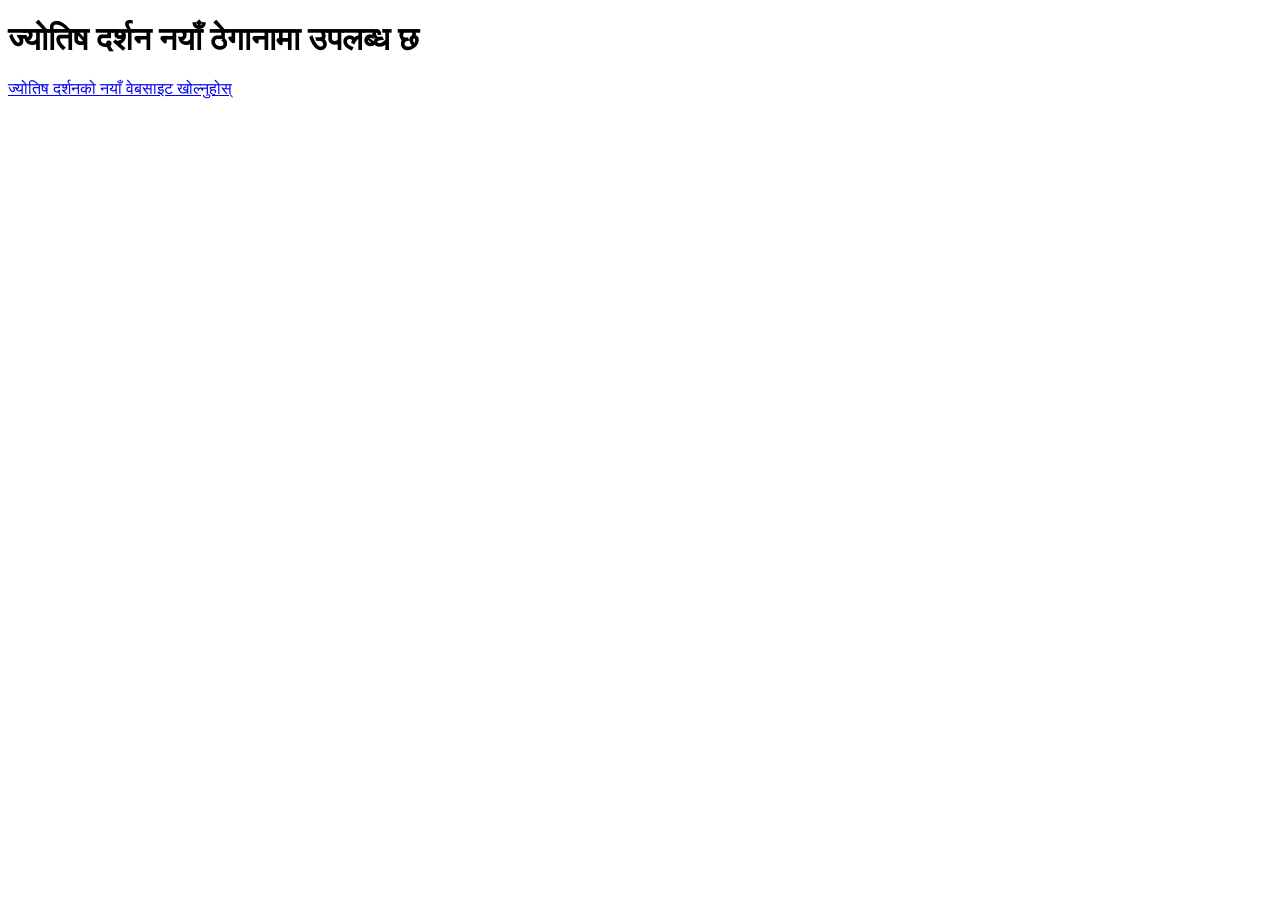
<file: index.html>
<!doctype html>
<html lang="ne">
<head>
<meta charset="utf-8">
<meta name="viewport" content="width=device-width, initial-scale=1">
<title>ज्योतिष दर्शन</title>
</head>
<body>
<main>
<h1>ज्योतिष दर्शन नयाँ ठेगानामा उपलब्ध छ</h1>
<p><a href="https://lokpokhrel11.github.io/jyotisha-darshan-public/">ज्योतिष दर्शनको नयाँ वेबसाइट खोल्नुहोस्</a></p>
</main>
</body>
</html>
</file>
